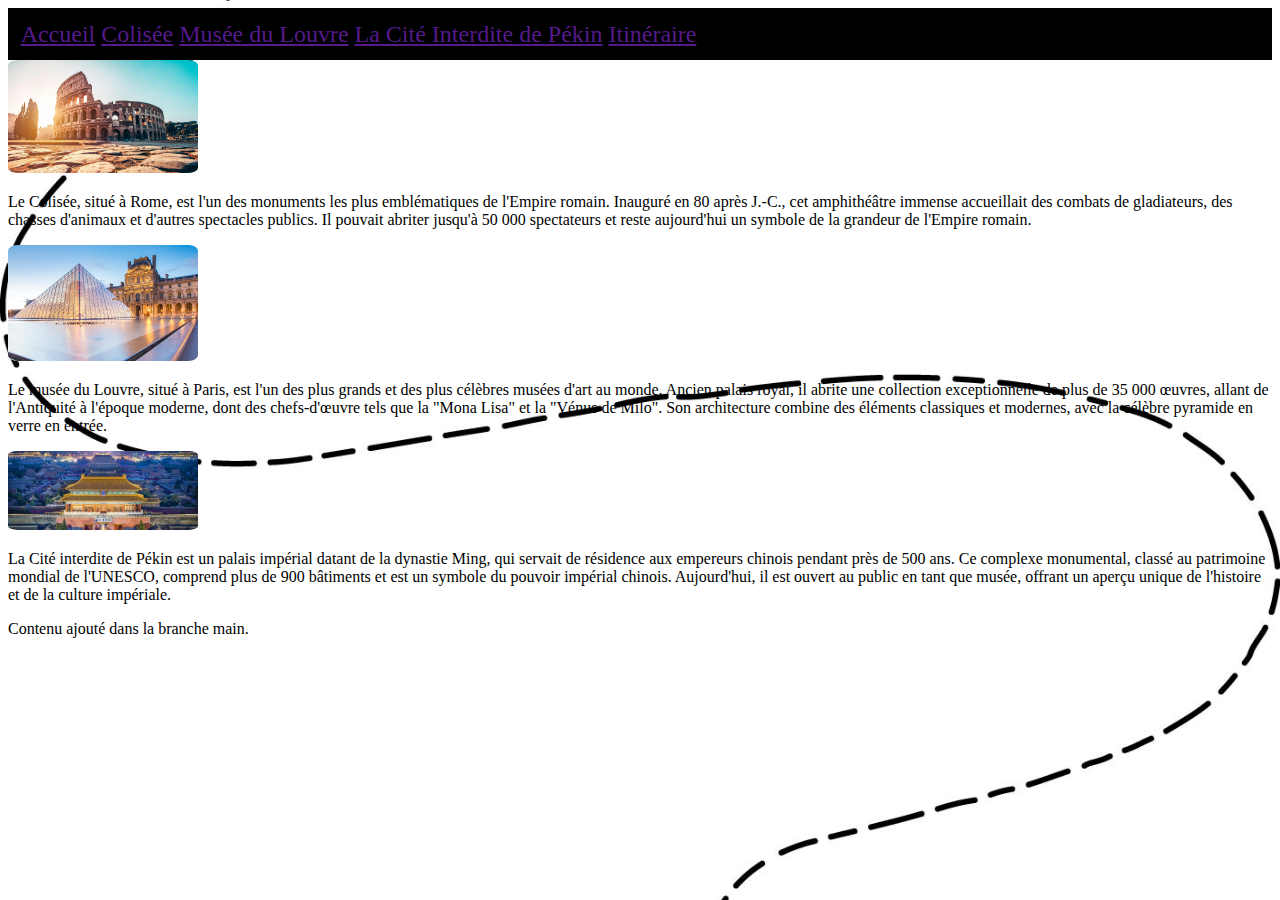
<file: html/index.html>
<!DOCTYPE html>
<html lang="en">
<head>
    <link href="../css/index.css" rel="stylesheet" media="all" type="text/css"> 
    <meta charset="UTF-8">
    <meta name="viewport" content="width=device-width, initial-scale=1.0">
    <title>Accueil</title>
</head>
<body>
    <header>
        <nav>
            <link> <a href="">Accueil</a></link>
            <link> <a href="">Colisée</a></link>
            <link> <a href="">Musée du Louvre</a></link>
            <link> <a href="">La Cité Interdite de Pékin</a></link>
            <link> <a href="">Itinéraire</a></link>
        </nav>
    </header>
    <img class="photo_colisée" src="../img/colisée.jpg" alt="Photo Colisée">
    <p>
        Le Colisée, situé à Rome, est l'un des monuments les plus emblématiques de l'Empire romain. Inauguré en 80 après J.-C., cet amphithéâtre immense accueillait des combats de gladiateurs, des chasses d'animaux et d'autres spectacles publics. Il pouvait abriter jusqu'à 50 000 spectateurs et reste aujourd'hui un symbole de la grandeur de l'Empire romain.
    </p>
    <img class="photo_Louvre" src="../img/musée du Louvre.jpg" alt="Photo Louvre">
    <p>
        Le musée du Louvre, situé à Paris, est l'un des plus grands et des plus célèbres musées d'art au monde. Ancien palais royal, il abrite une collection exceptionnelle de plus de 35 000 œuvres, allant de l'Antiquité à l'époque moderne, dont des chefs-d'œuvre tels que la "Mona Lisa" et la "Vénus de Milo". Son architecture combine des éléments classiques et modernes, avec la célèbre pyramide en verre en entrée.
    </p>
    <img class="photo_Cité_interdite_de_Pékin" src="../img/Cité interdite de pékin.jpg" alt="Photo Cité interdite de Pékin">           
    <p>
        La Cité interdite de Pékin est un palais impérial datant de la dynastie Ming, qui servait de résidence aux empereurs chinois pendant près de 500 ans. Ce complexe monumental, classé au patrimoine mondial de l'UNESCO, comprend plus de 900 bâtiments et est un symbole du pouvoir impérial chinois. Aujourd'hui, il est ouvert au public en tant que musée, offrant un aperçu unique de l'histoire et de la culture impériale.
    </p>          
    <p>Contenu ajouté dans la branche main.</p>

</body>
</html>
</file>
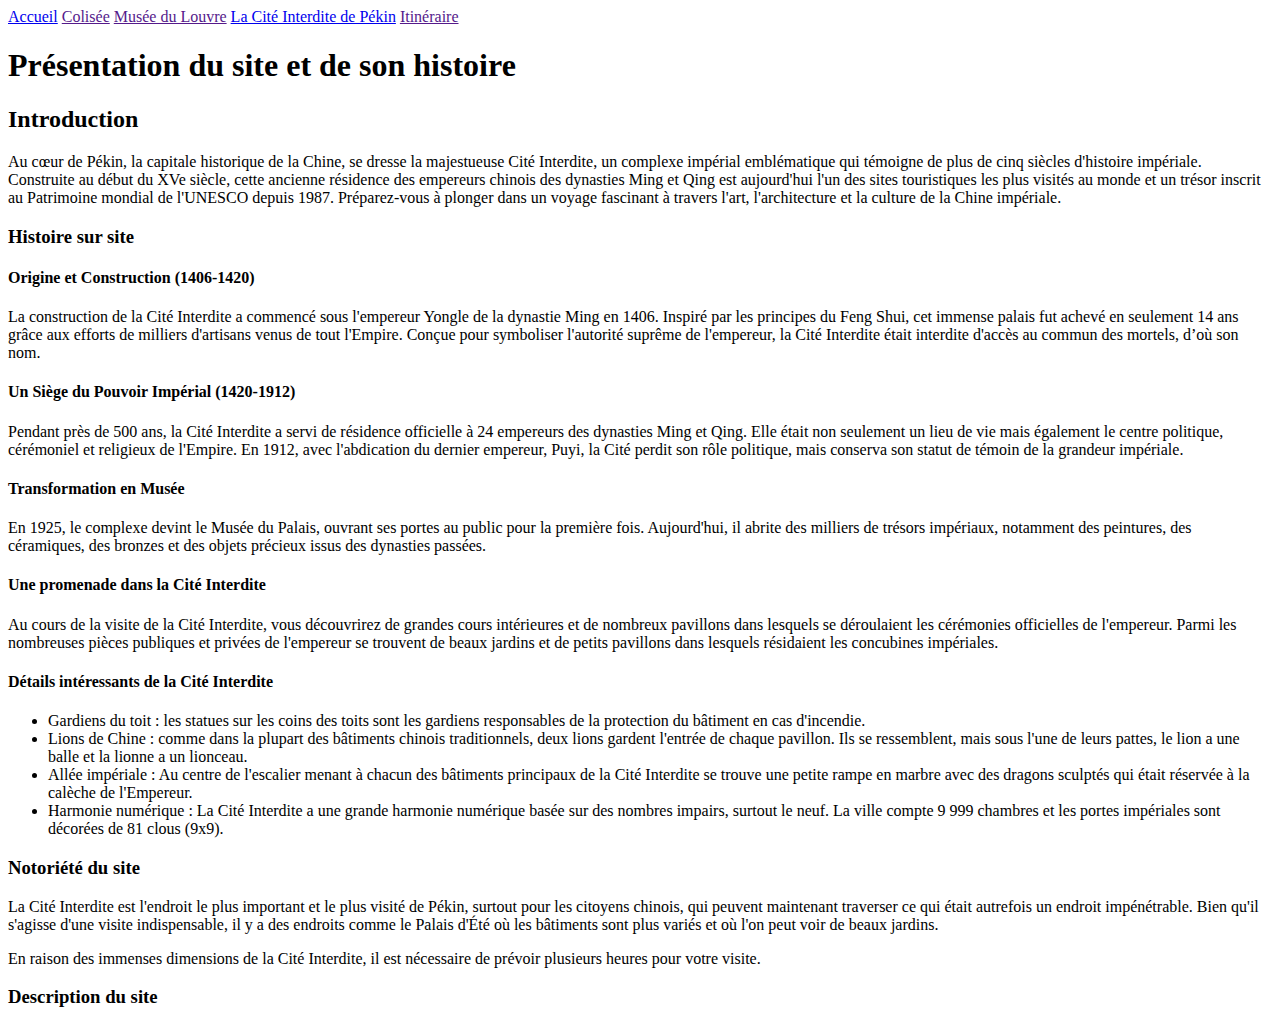
<file: html/cité_interdite_de_pékin.html>
<!DOCTYPE html>
<html lang="en">
<head>
    <meta charset="UTF-8">
    <meta name="viewport" content="width=device-width, initial-scale=1.0">
    <title>Cité interdite de Pékin</title>
</head>
<body>
    <header>
        <nav>
            <link> <a href="index.html">Accueil</a></link>
            <link> <a href="">Colisée</a></link>
            <link> <a href="">Musée du Louvre</a></link>
            <link> <a href="cité_interdite_de_pékin.html">La Cité Interdite de Pékin</a></link>
            <link> <a href="">Itinéraire</a></link>
        </nav>
    </header> 
    <h1>Présentation du site et de son histoire</h1>
    <h2>Introduction</h2>
        <p>Au cœur de Pékin, la capitale historique de la Chine, se dresse la majestueuse Cité Interdite, un complexe impérial emblématique qui témoigne de plus de cinq siècles d'histoire impériale. Construite au début du XVe siècle, cette ancienne résidence des empereurs chinois des dynasties Ming et Qing est aujourd'hui l'un des sites touristiques les plus visités au monde et un trésor inscrit au Patrimoine mondial de l'UNESCO depuis 1987. Préparez-vous à plonger dans un voyage fascinant à travers l'art, l'architecture et la culture de la Chine impériale.</p>
    <h3>Histoire sur site</h3>
    <h4>Origine et Construction (1406-1420)</h4>
        <p>La construction de la Cité Interdite a commencé sous l'empereur Yongle de la dynastie Ming en 1406. Inspiré par les principes du Feng Shui, cet immense palais fut achevé en seulement 14 ans grâce aux efforts de milliers d'artisans venus de tout l'Empire. Conçue pour symboliser l'autorité suprême de l'empereur, la Cité Interdite était interdite d'accès au commun des mortels, d’où son nom.</p>
    <h4>Un Siège du Pouvoir Impérial (1420-1912)</h4>
        <p>Pendant près de 500 ans, la Cité Interdite a servi de résidence officielle à 24 empereurs des dynasties Ming et Qing. Elle était non seulement un lieu de vie mais également le centre politique, cérémoniel et religieux de l'Empire. En 1912, avec l'abdication du dernier empereur, Puyi, la Cité perdit son rôle politique, mais conserva son statut de témoin de la grandeur impériale.</p>
    <h4>Transformation en Musée</h4>
        <p>En 1925, le complexe devint le Musée du Palais, ouvrant ses portes au public pour la première fois. Aujourd'hui, il abrite des milliers de trésors impériaux, notamment des peintures, des céramiques, des bronzes et des objets précieux issus des dynasties passées.</p>
    <h4>Une promenade dans la Cité Interdite</h4>
        <p>Au cours de la visite de la Cité Interdite, vous découvrirez de grandes cours intérieures et de nombreux pavillons dans lesquels se déroulaient les cérémonies officielles de l'empereur. Parmi les nombreuses pièces publiques et privées de l'empereur se trouvent de beaux jardins et de petits pavillons dans lesquels résidaient les concubines impériales.</p>
    <h4>Détails intéressants de la Cité Interdite</h4>
        <ul>
            <li>Gardiens du toit : les statues sur les coins des toits sont les gardiens responsables de la protection du bâtiment en cas d'incendie.</li>
            <li>Lions de Chine : comme dans la plupart des bâtiments chinois traditionnels, deux lions gardent l'entrée de chaque pavillon. Ils se ressemblent, mais sous l'une de leurs pattes, le lion a une balle et la lionne a un lionceau.</li>
            <li>Allée impériale : Au centre de l'escalier menant à chacun des bâtiments principaux de la Cité Interdite se trouve une petite rampe en marbre avec des dragons sculptés qui était réservée à la calèche de l'Empereur.</li>
            <li>Harmonie numérique : La Cité Interdite a une grande harmonie numérique basée sur des nombres impairs, surtout le neuf. La ville compte 9 999 chambres et les portes impériales sont décorées de 81 clous (9x9).</li>
        </ul>
    <h3>Notoriété du site</h3>
        <p>La Cité Interdite est l'endroit le plus important et le plus visité de Pékin, surtout pour les citoyens chinois, qui peuvent maintenant traverser ce qui était autrefois un endroit impénétrable. Bien qu'il s'agisse d'une visite indispensable, il y a des endroits comme le Palais d'Été où les bâtiments sont plus variés et où l'on peut voir de beaux jardins.</p>
        <p>En raison des immenses dimensions de la Cité Interdite, il est nécessaire de prévoir plusieurs heures pour votre visite.</p>
    <h3>Description du site</h3>
</body>                            
</html>
</file>
<file: css/index.css>
body{
    background-image: url("../img/chemin.jpg");
    background-size: cover;
    background-position: center;
    background-attachment: fixed;
}

.photo_colisée{
    border-radius: 5%;
    width: 15%;
}
.photo_Louvre{
    border-radius: 5%;
    width: 15%;
}
.photo_Cité_interdite_de_Pékin{
    border-radius: 5%;
    width: 15%;
}

header{
    font-size: 150%;
    padding: 1%;
    background-color: black;
    

}
.menu:link{
    color: white;
    
    
}
</file>
